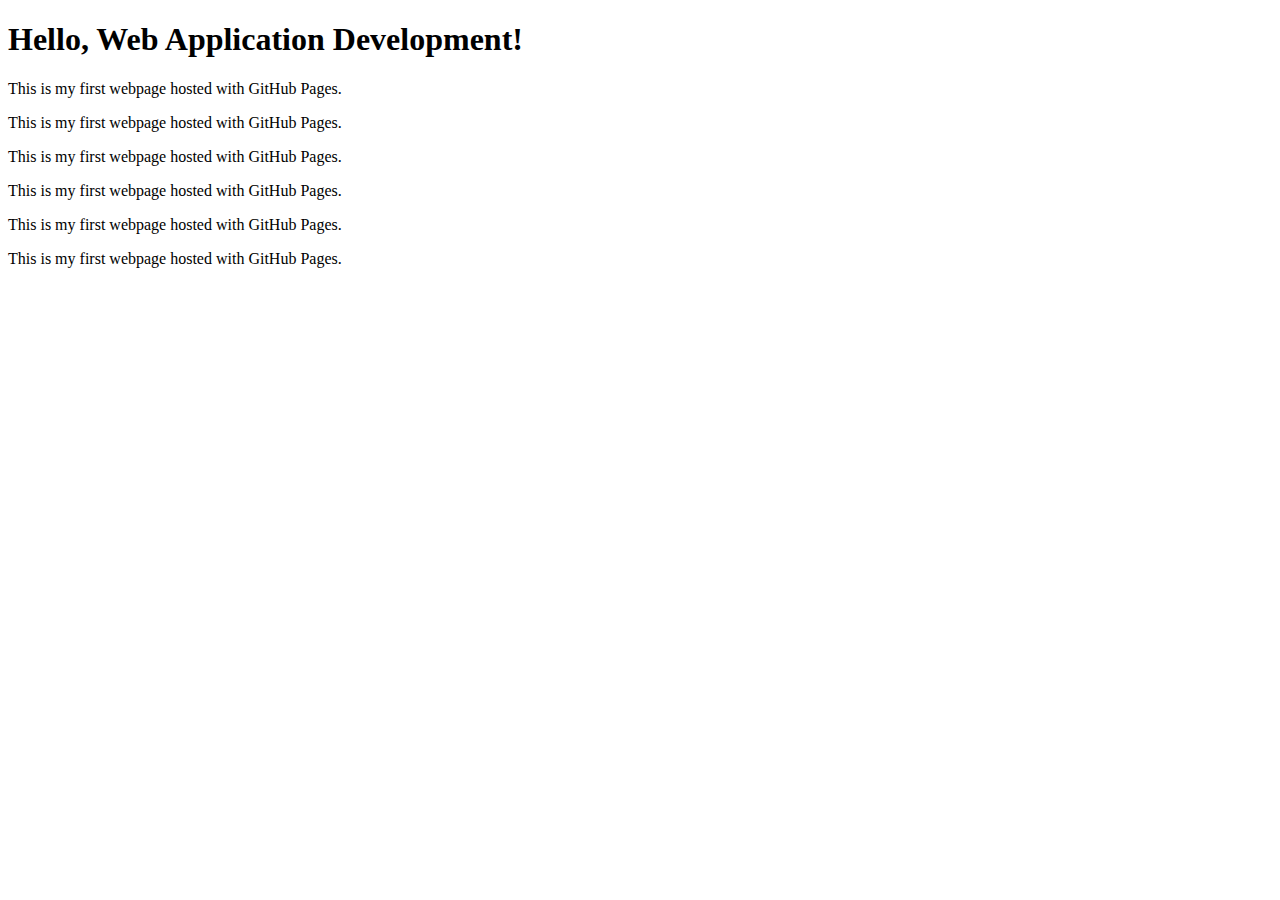
<file: index.html>
<!DOCTYPE html> 
<html> 
<head> 
  <title>Hello Web</title> 
</head> 

<body> 

  <h1>Hello, Web Application Development!</h1> 

  <p>This is my first webpage hosted with GitHub Pages.</p> 
  <p>This is my first webpage hosted with GitHub Pages.</p> 
  <p>This is my first webpage hosted with GitHub Pages.</p> 
  <p>This is my first webpage hosted with GitHub Pages.</p> 
  <p>This is my first webpage hosted with GitHub Pages.</p> 
  <p>This is my first webpage hosted with GitHub Pages.</p> 


</body> 

</html>
</file>
